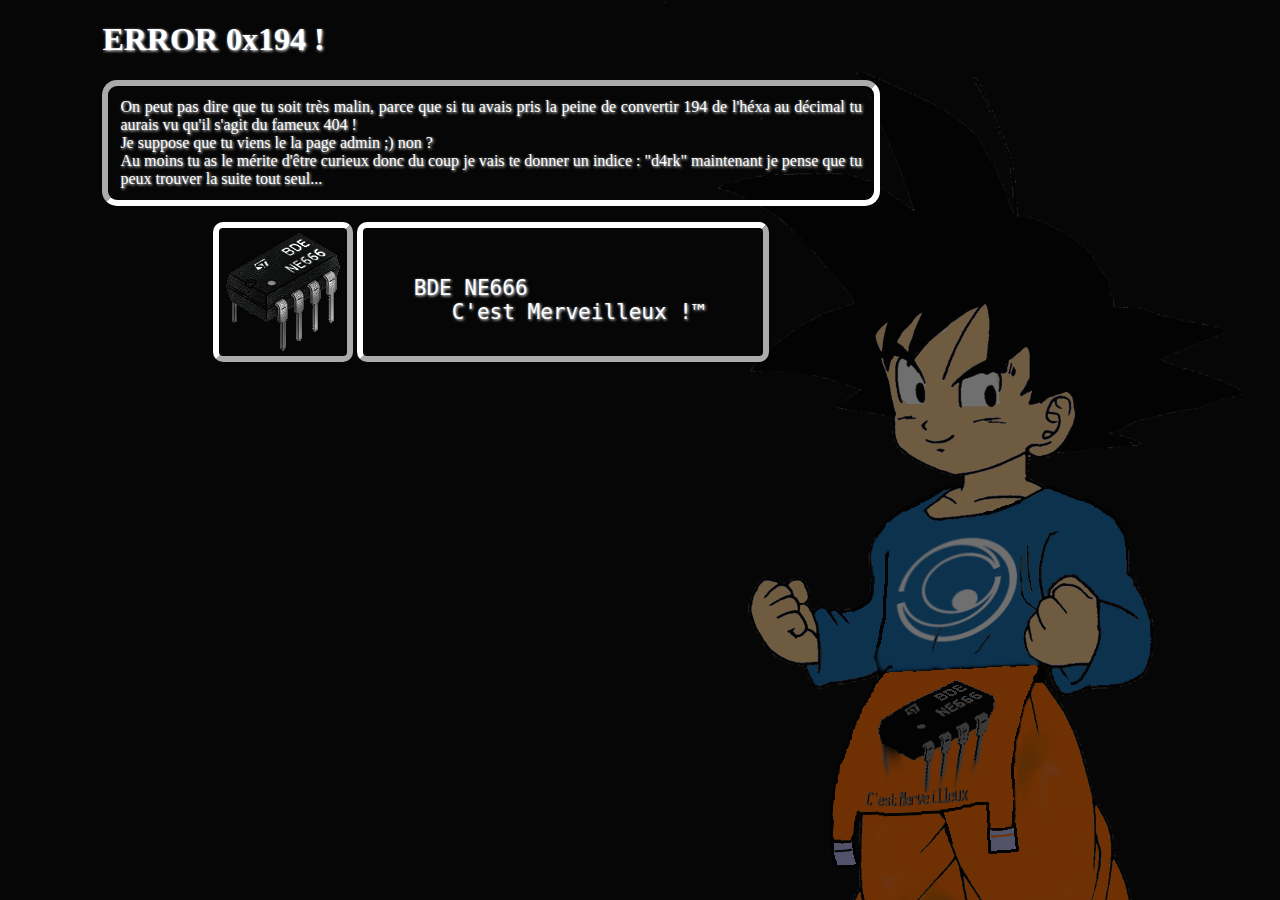
<file: 0x194/index.html>
﻿<!DOCTYPE html>

<head>
		<link rel="shortcut icon" type="image/x-icon" href="images/favicon.ico" />
		<link rel="icon" type="image/png" href="../images/favicon.png" />
        <meta charset="utf-8" />
		<link rel="stylesheet" href="../style.css" />
        <title>Essaye Encore !</title>
</head>

<body>
     
	<h1>
	    ERROR 0x194 !
	</h1>

	<p>
	    On peut pas dire que tu soit très malin, parce que si tu avais pris la peine de convertir 194 de l'héxa au décimal tu aurais vu qu'il s'agit du fameux 404 !
		<br>Je suppose que tu viens le la page admin ;) non ?
		<br>Au moins tu as le mérite d'être curieux donc du coup je vais te donner un indice : "d4rk" maintenant je pense que tu peux trouver la suite tout seul... 
		
		
	</p>
	
	<div id="mytitle">
				<img src="../images/ne.png" alt="BDE NE666 Logo" id="bdene666_logo" />
				<pre>
			
			
    BDE NE666
       C'est Merveilleux !™
				</pre>
	</div>
</body>
</file>
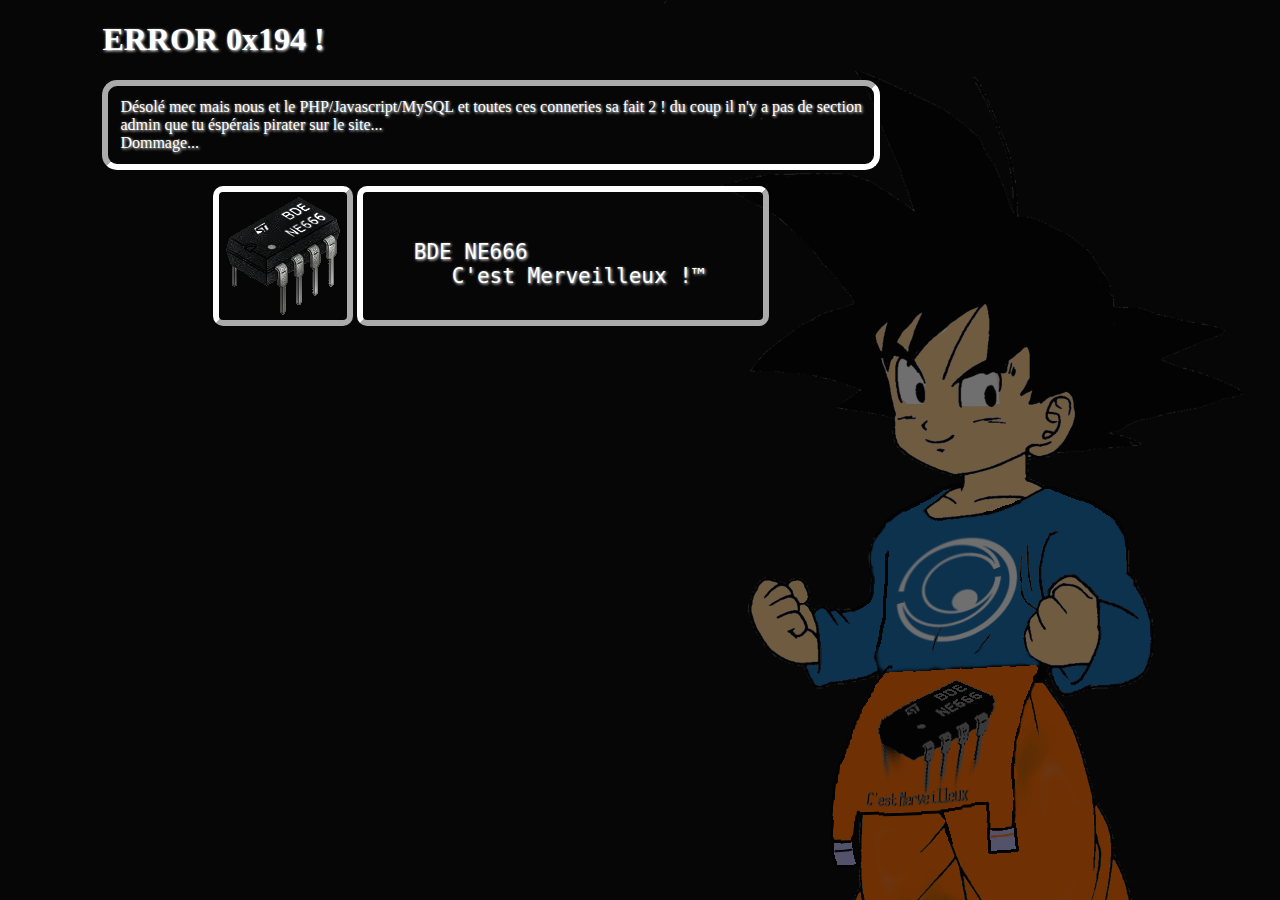
<file: admin/index.html>
﻿<!DOCTYPE html>

<head>
		<link rel="shortcut icon" type="image/x-icon" href="images/favicon.ico" />
		<link rel="icon" type="image/png" href="../images/favicon.png" />
        <meta charset="utf-8" />
		<link rel="stylesheet" href="../style.css" />
        <title>Essaye Encore !</title>
</head>

<body>
     
	<h1>
	    ERROR 0x194 !
	</h1>

	<p>
	    Désolé mec mais nous et le PHP/Javascript/MySQL et toutes ces conneries sa fait 2 ! du coup il n'y a pas de section admin 
		que tu éspérais pirater sur le site... 
		<br> Dommage...
	</p>
	
	<div id="mytitle">
				<img src="../images/ne.png" alt="BDE NE666 Logo" id="bdene666_logo" />
				<pre>
			
			
    BDE NE666
       C'est Merveilleux !™
				</pre>
	</div>
</body>
</file>
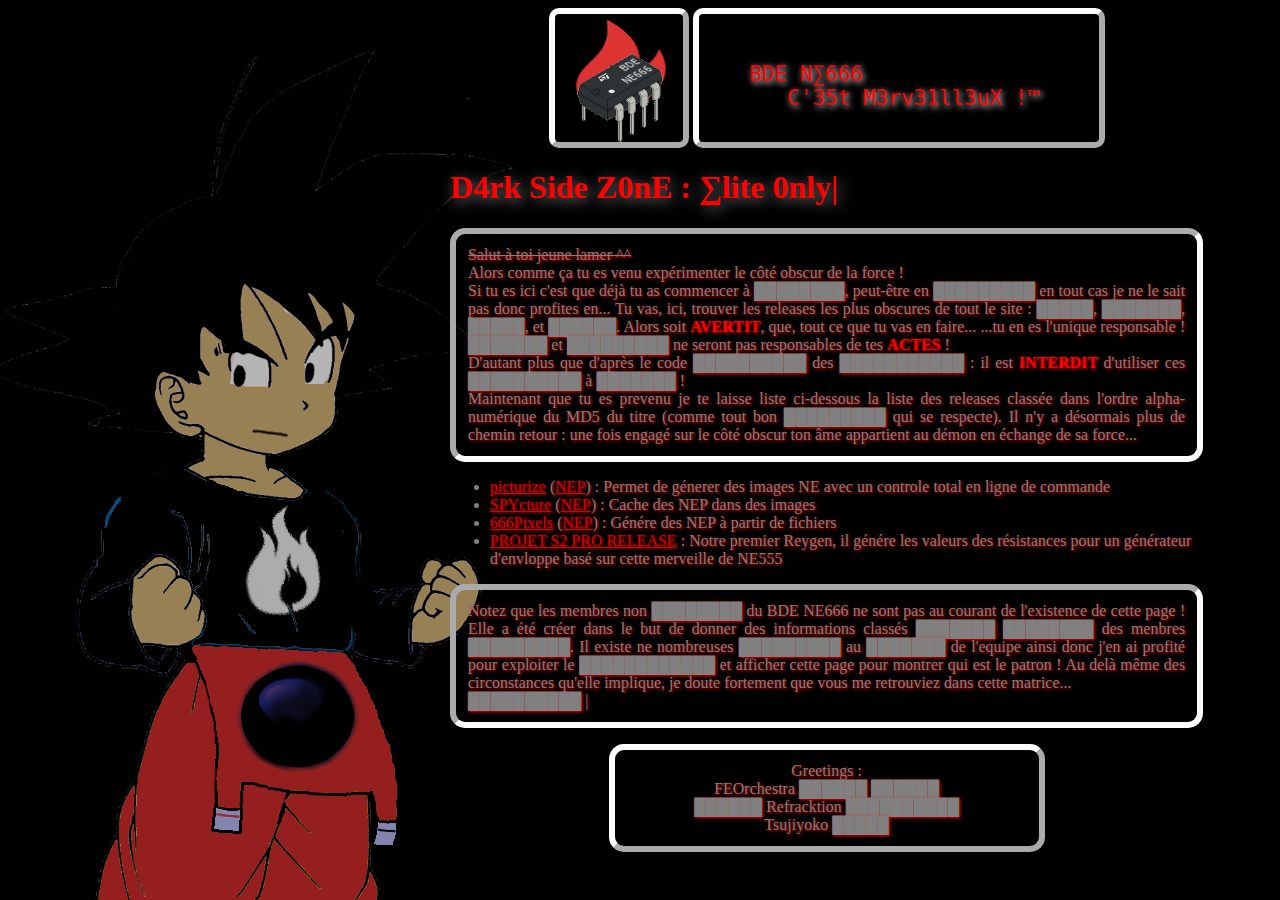
<file: d4rk_side/index.html>
﻿<!DOCTYPE html>

<html>
    <head>
		<link rel="shortcut icon" type="image/x-icon" href="images/favicon.ico" />
		<link rel="icon" type="image/png" href="images/favicon.png" />
        <meta charset="utf-8" />
		<link rel="stylesheet" href="style.css" />
        <title>BDE NE666 : C'est  Merveilleux !™</title>
		<!--[if lt IE 9]>
            <script src="http://html5shiv.googlecode.com/svn/trunk/html5.js"></script>
        <![endif]-->  

        
    </head>
    <body>
		<header>
		
			<div id="mytitle">
				<img src="images/ne.png" alt="BDE NE666 Logo" id="bdene666_logo" />
				<pre>
			
			
    BDE N∑666
       C'35t M3rv31ll3uX !™
				</pre>
			</div>
		</header>
	 <h1>
    D4rk Side Z0nE : ∑lite 0nly<blink>|</blink>
   </h1>
   
	<p> 
	  <strike>Salut à toi jeune lamer ^^ </strike><br>
    Alors comme ça tu es venu expérimenter le côté obscur de la force ! <br>
		Si tu es ici c'est que déjà tu as commencer à ████████, peut-être en █████████ en tout cas je ne le sait pas donc profites en...
		Tu vas, ici, trouver les releases les plus obscures de tout le site : █████, ███████, █████, et ██████. 
		Alors soit <strong>AVERTIT</strong>, que, tout ce que tu vas en faire...     ...tu en es l'unique responsable ! 
		███████ et █████████ ne seront pas responsables de tes <strong>ACTES</strong> ! <br>
		D'autant plus que d'après le code ██████████ des ███████████ : il est <strong> INTERDIT </strong> d'utiliser ces ██████████ à ███████ ! <br>
    Maintenant que tu es prevenu je te laisse liste ci-dessous la liste des releases classée dans l'ordre alpha-numérique du MD5 du titre (comme tout bon █████████
    qui se respecte). Il n'y a désormais plus de chemin retour : une fois engagé sur le côté obscur ton âme appartient au démon en échange de sa force...
		

	</p>
        <ul>
        <li><a href="d4rk_releases/picturize.zip">picturize</a> (<a href="nep/Picturize.png">NEP</a>) : Permet de génerer des images NE avec un controle total <!-- █████ ! -->  en ligne de commande </li>
        <li><a href="d4rk_releases/SPYcture.zip">SPYcture</a> (<a href="nep/topsecret.bmp">NEP</a>) : Cache des NEP dans des images </li>
        <li><a href="d4rk_releases/666Pixels.zip">666Pixels</a> (<a href="nep/666Pixels.exe.bmp">NEP</a>) : Génére des NEP à partir de fichiers </li>
        <li><a href="d4rk_releases/PROJET_S2_PRO_RELEASE.zip">PROJET S2 PRO RELEASE</a> : Notre premier Reygen, il génére les valeurs des résistances pour un générateur d'envloppe basé sur cette merveille de NE555 </li>
			
		</ul>
	<p> 
		Notez que les membres non ████████ du BDE NE666 ne sont pas au courant de l'existence de cette page ! Elle a été créer dans le but de donner des informations classés ███████ ████████
    des menbres █████████. Il existe ne nombreuses █████████ au ███████ de l'equipe ainsi donc j'en ai profité pour exploiter le ████████████ et afficher cette page 
    pour montrer qui est le patron !  Au delà même des circonstances qu'elle implique, je doute fortement que vous me retrouviez dans cette matrice... 
    <br>  ██████████  <blink> | </blink>
	</p>
	<div id="greetings">
<center>
Greetings :<br>
FEOrchestra  ██████  ██████<br>
██████ Refracktion ██████████<br>
Tsujiyoko █████
</center>
	</div>
	<audio autoplay="true" loop="loop">
	<source src="music/main.mp3" type="audio/mp3">
	<source src="music/main.ogg" type="audio/ogg">
    </audio>
	
    </body>
</html>
</file>
<file: style.css>
p.erreur
{
	border: 6px red inset;
  border-radius: 15px;
	overflow: auto;
	text-align: justify;
	padding: 3px;
	word-wrap: break-word;
	color: red;
	text-shadow: 1px 1px 3px red;
}

p.irc_message
{
	border: 6px white inset;
  border-radius: 15px;
	overflow: auto;
	text-align: justify;
	padding: 3px;
	word-wrap: break-word;
	color: white;
	text-shadow: 1px 1px 3px white;
}

p:hover.erreur
{
	border: 6px red outset;
    border-radius: 20px;
}

p:hover.irc_message
{
	border: 6px orange outset;
    border-radius: 20px;
}

p
{
	border: 6px white inset;
  border-radius: 15px;
	overflow: auto;
	text-align: justify;
	padding: 12px;
	word-wrap: break-word;
}

p:hover
{
	border: 6px white outset;
    border-radius: 20px;
}

#mytitle
{
	position: relative;
  margin-left: auto;
  margin-right: auto;
  text-align: center;
}

#mytitle pre
{
	border: 6px white outset;
    border-radius: 10px;
	width: 400px;
	height: 128px;
	word-wrap: break-word;
	vertical-align: top;
	font-size: 21px;
	text-align: left;
}

#mytitle img
{
	border: 6px white outset;
    border-radius: 10px;
	word-wrap: break-word;
	vertical-align: top;
}

#mytitle canvas
{
	border: 6px white outset;
    border-radius: 10px;
	word-wrap: break-word;
	vertical-align: top;
}

#mytitle pre:hover
{
	border: 6px white inset;
  border-radius: 20px;
}

#mytitle img:hover
{
	border: 6px white inset;
    border-radius: 20px;
}

#mytitle canvas:hover
{
	border: 6px white inset;
    border-radius: 20px;
}

pre
{
    display: inline-block;
	border: 6px white outset;
    border-radius: 10px;
	min-width: 400px;
	max-width: 600px;
	word-wrap: break-word;
	position:  relative;
    margin: auto;
}


a
{
	opacity: 0.6;
	color: white;
}

a:hover
{
	opacity: 1.0;
	color: white;
}
	
a:active 
{
    background-color: #666666;
}

input
{
	border: 3px white inset;
	background-color: #060606;
    color: white;
	text-shadow: 1px 1px 3px white;
	border-radius: 4px;
}

textarea
{
	border: 6px white inset;
	background-color: #060606;
  color: white;
	text-shadow: 1px 1px 3px white;
	border-radius: 15px;
}


#greetings
{
	position: relative;
  margin-left: auto;
  margin-right: auto;
  text-align: center;
}

#greetings center
{
  width: 400px;
  position: relative;
  margin-left: auto;
  margin-right: auto;
  text-align: center;
	border: 6px white outset;
  border-radius: 15px;
	overflow: auto;
	padding: 12px;
	word-wrap: break-word;
  
}
#greetings center:hover
{
	border: 6px white inset;
  border-radius: 20px;
}


#greetings pre
{
	border: 6px white outset;
    border-radius: 10px;
	width: 666px;
	height: 90px;
	word-wrap: break-word;
	vertical-align: top;
	font-size: 14px;
	text-align: center;
}

#greetings pre:hover
{
	border: 6px white inset;
    border-radius: 20px;
}

body
{
  background-color: #060606;
  color: white;
	text-shadow: 1px 1px 3px white;
	background:#060606 url('images/sangoten_transparent.png') no-repeat right top;
	background-attachment:scroll;
  margin-right:400px;
  margin-left:8%;
  min-width:400px;
}
</file>
<file: d4rk_side/style.css>
p
{
	border: 6px white inset;
  border-radius: 15px;
	overflow: auto;
	text-align: justify;
	padding: 12px;
	word-wrap: break-word;
}

p:hover
{
	border: 6px white outset;
    border-radius: 20px;
}

#mytitle
{
	position: relative;
    margin-left: auto;
    margin-right: auto;
    text-align: center;
}

#mytitle pre
{
	border: 6px white outset;
    border-radius: 10px;
	width: 400px;
	height: 128px;
	word-wrap: break-word;
	vertical-align: top;
	font-size: 21px;
	text-align: left;
  color: red;
  text-shadow: 2px 2px 6px white;
}

#mytitle img
{
	border: 6px white outset;
    border-radius: 10px;
	word-wrap: break-word;
	vertical-align: top;
}

#mytitle canvas
{
	border: 6px white outset;
    border-radius: 10px;
	word-wrap: break-word;
	vertical-align: top;
  
}

#mytitle pre:hover
{
	border: 6px white inset;
    border-radius: 20px;
}

#mytitle img:hover
{
	border: 6px white inset;
    border-radius: 20px;
}

#mytitle canvas:hover
{
	border: 6px white inset;
    border-radius: 20px;
}

pre
{
    display: inline-block;
	border: 6px white outset;
    border-radius: 10px;
	min-width: 400px;
	max-width: 600px;
	word-wrap: break-word;
	position:  relative;
    margin: auto;
}


a
{
  opacity: 0.85;
	color: red;
}

a:hover
{
  opacity: 1.0;
	color: red;
}
	
a:active 
{
    background-color: #666666;
}

input
{
	border: 3px white inset;
	background-color: #060606; 
    color: white; 
	text-shadow: 1px 1px 3px white;
	border-radius: 4px;
}

textarea
{
	border: 6px white inset;
	background-color: #060606; 
    color: white; 
	text-shadow: 1px 1px 3px white;
	border-radius: 15px;
}

#greetings
{
	position: relative;
    margin-left: auto;
    margin-right: auto;
    text-align: center;
}

#greetings center
{
  width: 400px;
  position: relative;
  margin-left: auto;
  margin-right: auto;
  text-align: center;
	border: 6px white outset;
  border-radius: 15px;
	overflow: auto;
	padding: 12px;
	word-wrap: break-word;
  
}
#greetings center:hover
{
	border: 6px white inset;
  border-radius: 20px;
}

#greetings pre
{
	border: 6px white outset;
    border-radius: 10px;
	width: 666px;
	height: 90px;
	word-wrap: break-word;
	vertical-align: top;
	font-size: 14px;
	text-align: center;
}

#greetings pre:hover
{
	border: 6px white inset;
   border-radius: 20px;
}

body
{
  margin-left:450px;
  margin-right:6%;
  color: grey;
	text-shadow: 1px 1px 3px red;
	background:#000000 url('images/UUUUUUUUU.png') no-repeat left top;
	background-attachment:scroll;
}

strong {
  color: red;
}

h1
{
  color: red;
  text-shadow: 3px 3px 14px grey;
  min-width:400px;
}
</file>
